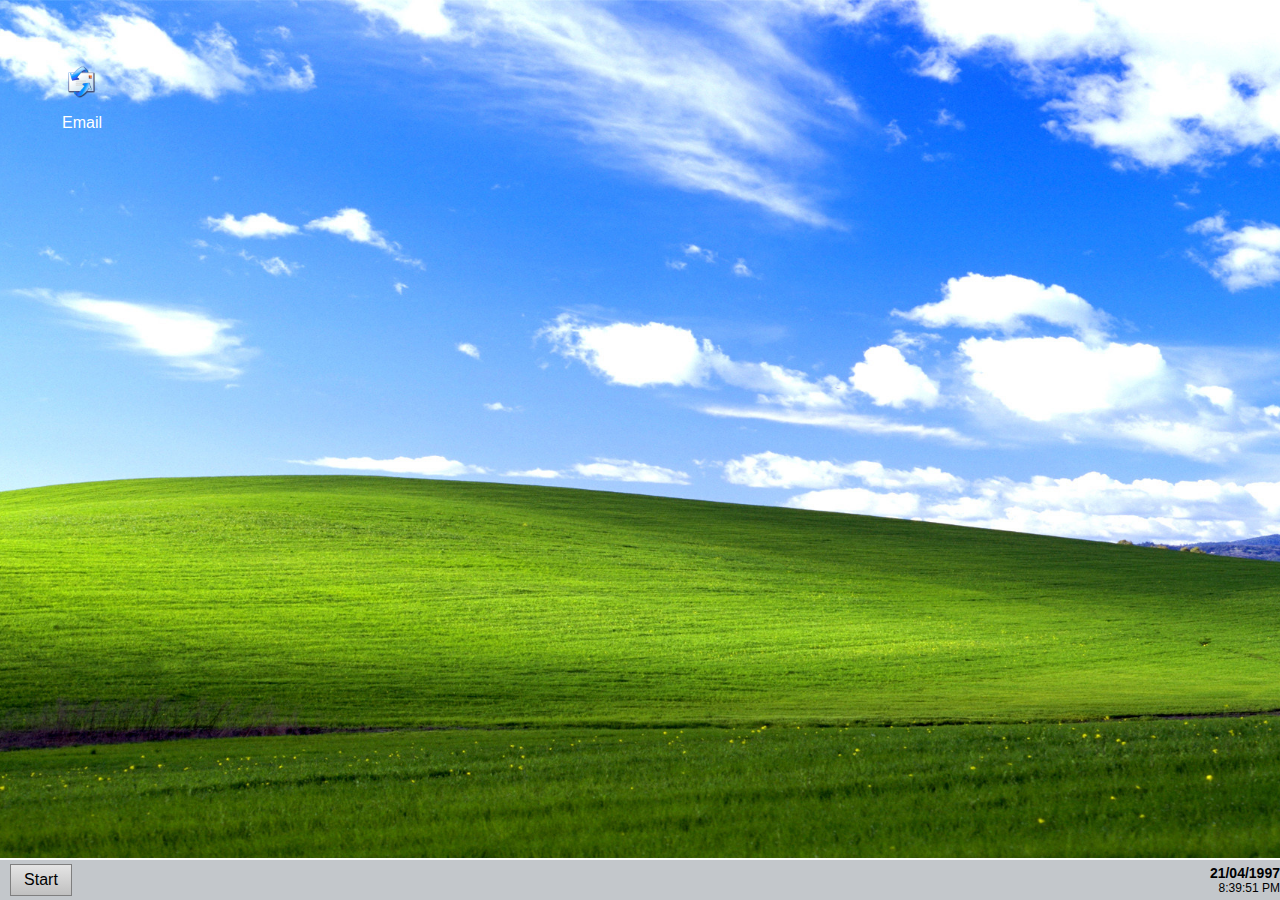
<file: index.html>
<!DOCTYPE html>
<html lang="en">
<head>
    <meta charset="UTF-8">
    <meta name="viewport" content="width=device-width, initial-scale=1.0">
    <title>Windows XP Simulator</title>
    <link rel="stylesheet" href="styles.css">
</head>
<body>
    <div id="taskbar">
        <div id="start-button">Start</div>
        <div id="taskbar-buttons"></div>
        <div id="datetime">
            <div id="date">21/04/1997</div>
            <div id="time"></div>
        </div>
    </div>

    <div id="start-menu">
        <ul>
            <li id="open-email">Email</li>
        </ul>
    </div>

    <div class="desktop-icon" style="top: 50px; left: 50px;">
        <img src="./imagens/email.png" alt="Email Icon">
        <span>Email</span>
    </div>

    <div id="email-window" class="window" style="top: 100px; left: 100px;">
        <div class="window-header">Email Application</div>
        <div class="close-button">X</div>
        <div class="window-body">
            <!-- Abas principais -->
            <div class="main-tabs">
                <div class="main-tab active" data-tab="received">Recebido</div>
                <div class="main-tab" data-tab="sent">Enviado</div>
            </div>

            <!-- Conteúdo de "Recebido" -->
            <div id="received" class="tab-content active">
                <div class="sub-tabs">
                    <div class="sub-tab active" data-sub-tab="1">Recebido 1</div>
                    <div class="sub-tab" data-sub-tab="2">Recebido 2</div>
                    <div class="sub-tab" data-sub-tab="4">Recebido com áudio</div>
                </div>
                <div id="received-1" class="tab-content active">
                    <h3>Envio de Amostras - Composto DV</h3>
                    <p>De: Dr. Daniel Garfield (NEST-0) <br> <br>
                        Para: Dr. Bruno Odie (NEST-3) <br> <br>
                        Data: 14 de abril de 1997 <br> <br>
                        Assunto: Envio de Amostras - Composto DV <br> <br>
                        
                        Prezado Dr. Odie, <br> <br>
                        
                        Conforme solicitado, as amostras do material, foram devidamente preparadas e estão sendo enviadas ao NEST-3 ainda hoje para continuidade na produção da vacina DV. <br> <br>
                        
                        A situação no NEST-0 está sob controle, e o envio será realizado sem maiores contratempos. Para garantir a segurança e o protocolo de confirmação, pedimos que, no próximo e-mail, por favor, nos envie uma resposta com a senha secreta acordada previamente para confirmar o recebimento das criaturas. <br> <br>
                        
                        Aguardamos sua confirmação. <br> <br>
                        
                        Atenciosamente, <br> <br>
                        Dr. Daniel Garfield <br> <br>
                        Líder de Pesquisa - NEST-0</p>
                </div>
                <div id="received-2" class="tab-content">
                    <h3>URGENTE! Precisamos de ajuda IMEDIATA!</h3>
                    <p>De: Dr. Daniel Garfield (NEST-0) <br> <br>
                        Para: Dr. Bruno Odie (NEST-3) <br> <br>
                        Data: 19 de abril de 1997 <br> <br>
                        Assunto: URGENTE! Precisamos de ajuda IMEDIATA! <br> <br>
                        
                        Bruno, <br> <br>
                        
                        A situação aqui é crítica. Houve uma falha nas contenções das criaturas de cristal. Estamos presos no Núcleo Central, com poucos suprimentos. As criaturas estão se aproximando rapidamente e não vai demorar até que cheguem até nós. <br> <br>
                        
                        A equipe está exausta e desesperada. A comunicação está falhando. Perdemos parte dos dados, mas conseguimos salvar parte da pesquisa. A prioridade agora é a nossa sobrevivência. <br> <br>
                        
                        Por favor, precisamos de ajuda IMEDIATA. Não sei quanto tempo conseguiremos resistir antes que tudo se perca. <br> <br>
                        
                        Daniel</p>
                </div>
                <div id="received-4" class="tab-content">
                    <h3>Email com Áudio</h3>
                    <audio controls id="audio-player">
                        <source src="audio.mp3" type="audio/mpeg">
                        Seu navegador não suporta o elemento de áudio.
                    </audio>
                </div>
            </div>

            <!-- Conteúdo de "Enviado" -->
            <div id="sent" class="tab-content">
                <div class="sub-tabs">
                    <div class="sub-tab active" data-sub-tab="1">Enviado 1</div>
                    <div class="sub-tab" data-sub-tab="2">Enviado 2</div>
                </div>
                <div id="sent-1" class="tab-content active">
                    <h3>Atualização sobre Amostras Recebidas</h3>
                    <p>De: Dr. Bruno Odie (NEST-3) <br> <br>
                        Para: Dr. Daniel Garfield (NEST-0) <br> <br>
                        Data: 17 de abril de 1997 <br> <br>
                        Assunto: Atualização sobre Amostras Recebidas <br> <br>
                        
                        Dr. Garfield, <br> <br>
                        
                        Confirmamos o recebimento das amostras enviadas ao NEST-3. No entanto, a produção da vacina DV não está avançando como esperado. A formulação preliminar demonstrou algumas instabilidades durante os testes iniciais, e estamos enfrentando dificuldades em ajustar os parâmetros para garantir a eficácia do composto. <br> <br>
                        
                        A senha secreta para confirmar o recebimento das criaturas de cristal é Carmim. Considerem este e-mail como a confirmação oficial. <br> <br>
                        
                        Estamos trabalhando intensamente para resolver essas questões, mas pode haver atrasos no cronograma. Solicito que fiquem atentos a possíveis novas orientações, à medida que investigamos soluções. <br> <br>
                        
                        Atenciosamente, <br> <br>
                        Dr. Bruno Odie <br> <br>
                        Coordenador de Pesquisa - NEST-3 <br> <br>
                        </p>
                </div>
                <div id="sent-2" class="tab-content">
                    <h3>Equipe Tática Enviada</h3>
                    <p>De: Dr. Bruno Odie (NEST-3) <br> <br>
                        Para: Dr. Daniel Garfield (NEST-0) <br> <br>
                        Data: 21 de abril de 1997 <br> <br>
                        Assunto: Equipe Tática Enviada <br> <br>
                        
                        Dr. Garfield, <br> <br>
                        
                        Recebemos sua mensagem e compreendemos a gravidade da situação. Uma equipe tática foi despachada para o NEST-0, com ordens de neutralizar as criaturas e qualquer outra ameaça presente. <br> <br>
                        
                        Pedimos que permaneçam em local seguro e aguardem a chegada do reforço. Nossa prioridade é garantir a segurança da equipe remanescente e recuperar o material biológico intacto. <br> <br>
                        
                        Atenciosamente, <br> <br>
                        Dr. Bruno Odie <br> <br>
                        Coordenador de Pesquisa - NEST-3</p>
                </div>
                </div>
            </div>
        </div>
    </div>

    <script src="script.js"></script>
</body>
</html>
</file>
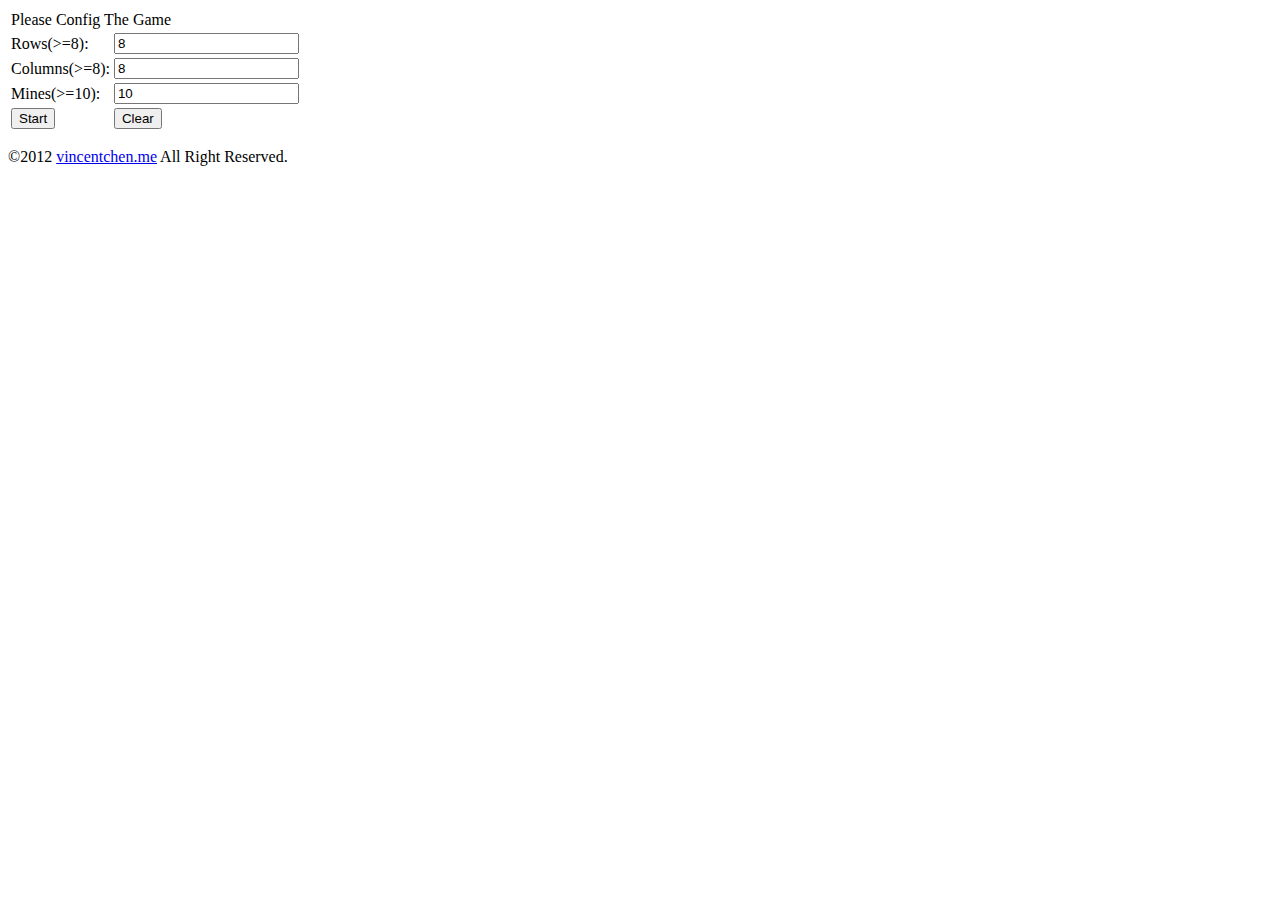
<file: minesweeper-master/index.html>
<?xml version="1.0" encoding="utf-8"?>
<!doctype html public "-//W3C//DTD XHTML 1.0 Transitional//EN" "http://www.w3.org/TR/xhtml1/DTD/xhtml1-transitional.dtd">
<html xmlns="http://www.w3.org/1999/xhtml" xml:lang="en-US">
<head>
	<title>Config the Minesweeper</title>
	<meta http-equiv="Content-Type" content="text/html; charset=utf-8" />
	<meta http-equiv="Content-Language" content="en-US" />
	<meta content="all" name="robots" />
	<meta name="title" content="" />
	<meta name="author" content="VincentChen" />
	<meta name="subject" content="" />
	<meta name="language" content="en-US" />
	<meta name="keywords" content="" />
	<link rel="icon" href="" type="image/x-icon" />
	<link rel="shortcut icon" href="" type="image/x-icon" /> 
	<link rel="stylesheet" href="Mine.Style.css" type="text/css" media="all"  />
	<script language="JavaScript" type="text/javascript">
	<!--
		function CheckConfigAndStart()
		{
			var row = Math.abs(document.frmConfig.row_count.value);
			var col = Math.abs(document.frmConfig.col_count.value);
			var num = Math.abs(document.frmConfig.mine_num.value);
			if(row > 50)
			{
				alert("Too many rows!");
				document.frmConfig.row_count.value = "50";
				return false;
			}
			if(col > 50)
			{
				alert("Too many columns!");
				document.frmConfig.col_count.value = "50";
				return false;
			}
			if(row < 8)
			{
				alert("Too few rows!");
				document.frmConfig.row_count.value = "8";
				return false;
			}
			if(col < 8)
			{
				alert("Too few columns!");
				document.frmConfig.col_count.value = "8";
				return false;
			}
			if(num > (row*col/2))
			{
				alert("Too many mines!");
				document.frmConfig.mine_num.value = "10";
				return false;
			}
			if(num < 8)
			{
				alert("Too few mines!");
				document.frmConfig.mine_num.value = "10";
				return false;
			}
			var urlStr = "Mine.View.html?row=" + row + "\&col=" + col + "\&mine=" + num;
			//document.all.frmConfig.action = urlStr;
			//document.all.frmConfig.submit();
			location.href = urlStr;
			return true;
		}
	//-->
	</script>
</head>
<body>
<form method="post" action="" name="frmConfig">
<table>
<tr>
	<td colspan="2">Please Config The Game</td>
</tr>
<tr>
	<td>Rows(>=8):</td>
	<td><input type="text" name="row_count" value="8" /></td>
</tr>
<tr>
	<td>Columns(>=8):</td>
	<td><input type="text" name="col_count" value="8" /></td>
</tr>
<tr>
	<td>Mines(>=10):</td>
	<td><input type="text" name="mine_num" value="10" /></td>
</tr>
<tr>
	<td><input type="button" value="Start" onclick="return CheckConfigAndStart();" /></td>
	<td><input type="reset" value="Clear" /></td>
</tr>
</table>
</form>
<p>
&copy;2012 <a href="vincentchen.me">vincentchen.me</a> All Right Reserved.
</p>
</body>
</html>
</file>
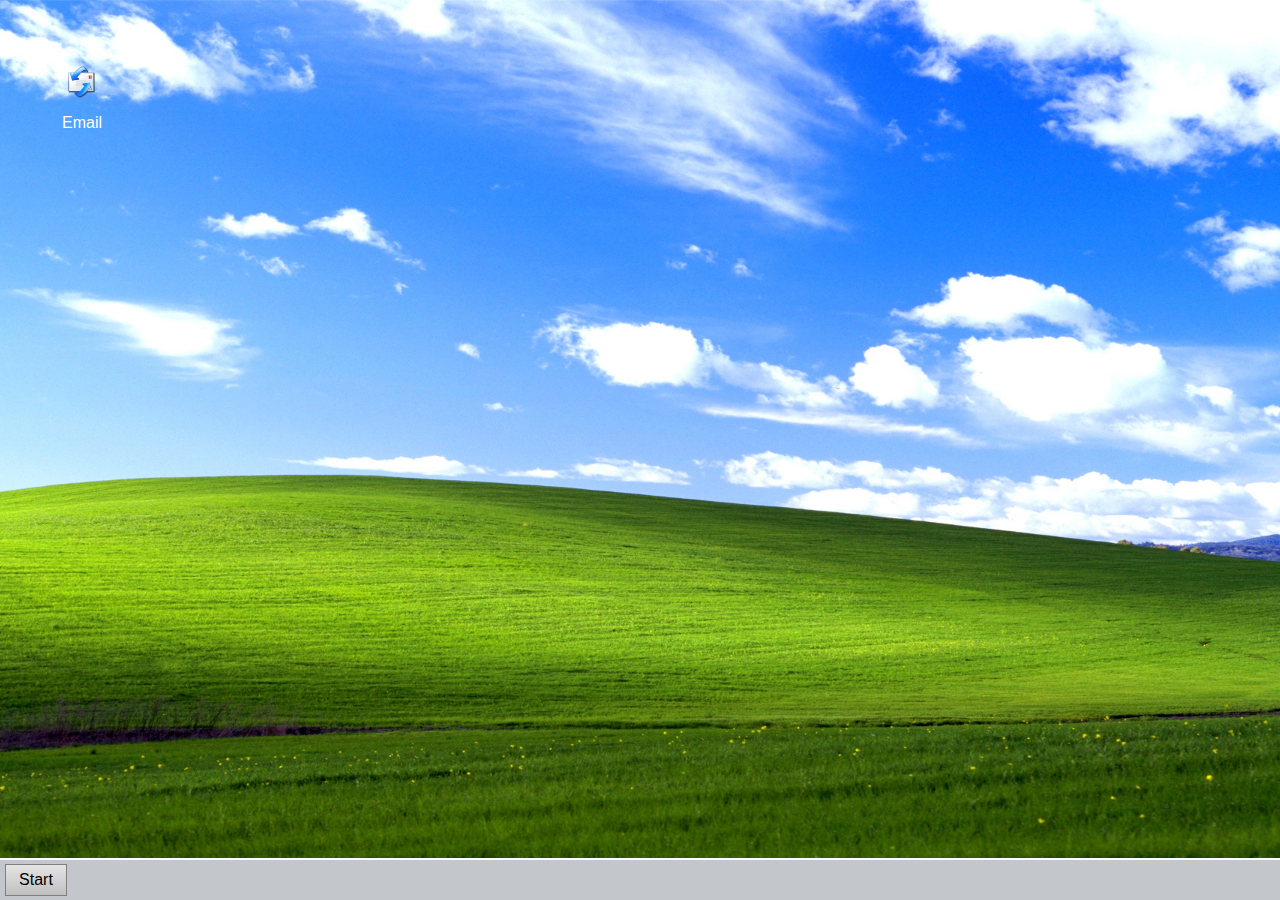
<file: indexAntigo.html>
<!DOCTYPE html>
<html lang="en">
<head>
    <meta charset="UTF-8">
    <meta name="viewport" content="width=device-width, initial-scale=1.0">
    <title>Windows XP Simulator</title>
    <style>
        body {
            margin: 0;
            font-family: Arial, sans-serif;
            background: url('./imagens/wallpaper.jpeg') no-repeat center center fixed;
            background-size: cover;
            overflow: hidden;
        }

        /* Barra de Tarefas */
        #taskbar {
            position: fixed;
            bottom: 0;
            width: 100%;
            height: 40px;
            background: #c3c7cb;
            border-top: 2px solid #fff;
            display: flex;
            align-items: center;
        }

        #start-button {
            background: linear-gradient(to bottom, #e4e4e4, #c0c0c0);
            border: 1px solid #7f7f7f;
            height: 30px;
            width: 60px;
            margin-left: 5px;
            display: flex;
            align-items: center;
            justify-content: center;
            cursor: pointer;
        }

        #start-button:hover {
            background: linear-gradient(to bottom, #d0d0d0, #a8a8a8);
        }

        #start-menu {
            position: absolute;
            bottom: 40px;
            left: 5px;
            width: 200px;
            background: #e4e4e4;
            border: 1px solid #7f7f7f;
            display: none;
            z-index: 1000;
        }

        #start-menu ul {
            list-style: none;
            margin: 0;
            padding: 0;
        }

        #start-menu ul li {
            padding: 10px;
            cursor: pointer;
        }

        #start-menu ul li:hover {
            background: #d0d0d0;
        }

        /* Ícones */
        .desktop-icon {
            position: absolute;
            display: flex;
            flex-direction: column;
            align-items: center;
            color: #fff;
            cursor: pointer;
        }

        .desktop-icon img {
            width: 64px;
            height: 64px;
        }

        /* Janelas */
        .window {
            position: absolute;
            width: 500px;
            height: 400px;
            background: #fff;
            border: 2px solid #7f7f7f;
            box-shadow: 5px 5px 15px rgba(0, 0, 0, 0.5);
            z-index: 10;
            display: none;
            resize: both;
            overflow: hidden;
        }

        .window-header {
            background: #0078d4;
            color: #fff;
            padding: 5px;
            cursor: move;
        }

        .window-body {
            padding: 10px;
            height: calc(100% - 40px);
            overflow: auto;
        }

        .close-button {
            position: absolute;
            top: 5px;
            right: 5px;
            width: 20px;
            height: 20px;
            background: red;
            color: white;
            text-align: center;
            cursor: pointer;
        }

        /* Botões na Barra de Tarefas */
        .taskbar-button {
            background: #e4e4e4;
            border: 1px solid #7f7f7f;
            height: 30px;
            margin-left: 5px;
            padding: 0 10px;
            display: flex;
            align-items: center;
            cursor: pointer;
        }

        .taskbar-button:hover {
            background: #d0d0d0;
        }

        /* Abas de Email */
        .email-tabs {
            display: flex;
            border-bottom: 1px solid #7f7f7f;
            padding-bottom: 5px;
        }

        .email-tab {
            padding: 5px 10px;
            background: #e4e4e4;
            border: 1px solid #7f7f7f;
            cursor: pointer;
            margin-right: 5px;
        }

        .email-tab.active {
            background: #fff;
            border-bottom: none;
        }

        .email-content {
            display: none;
        }

        .email-content.active {
            display: block;
        }
    </style>
</head>
<body>
    <div id="taskbar">
        <div id="start-button">Start</div>
        <div id="taskbar-buttons"></div>
    </div>

    <div id="start-menu">
        <ul>
            <li id="open-email">Email</li>
        </ul>
    </div>

    <div class="desktop-icon" style="top: 50px; left: 50px;">
        <img src="./imagens/email.png" alt="Email Icon">
        <span>Email</span>
    </div>

    <div id="email-window" class="window" style="top: 100px; left: 100px;">
        <div class="window-header">Email Application</div>
        <div class="close-button">X</div>
        <div class="window-body">
            <div class="email-tabs">
                <div class="email-tab active" data-email="1">Email 1</div>
                <div class="email-tab" data-email="2">Email 2</div>
                <div class="email-tab" data-email="3">Email 3</div>
            </div>
            <div id="email-1" class="email-content active">
                <h3>Assunto: Bem-vindo!</h3>
                <p>Olá! Este é o seu primeiro email.</p>
            </div>
            <div id="email-2" class="email-content">
                <h3>Assunto: Atualização do Sistema</h3>
                <p>Não esqueça de atualizar o sistema para a versão mais recente.</p>
            </div>
            <div id="email-3" class="email-content">
                <h3>Assunto: Reunião</h3>
                <p>A reunião será realizada amanhã às 14h.</p>
            </div>
        </div>
    </div>

    <script>
        const startButton = document.getElementById('start-button');
        const startMenu = document.getElementById('start-menu');
        const emailIcon = document.querySelector('.desktop-icon');
        const emailWindow = document.getElementById('email-window');
        const closeButton = emailWindow.querySelector('.close-button');
        const taskbarButtons = document.getElementById('taskbar-buttons');

        // Menu Iniciar
        startButton.addEventListener('click', () => {
            startMenu.style.display = startMenu.style.display === 'block' ? 'none' : 'block';
        });

        // Abrir janela de email pelo menu iniciar
        document.getElementById('open-email').addEventListener('click', () => {
            openWindow(emailWindow, 'Email');
        });

        // Abrir janela de email pelo ícone na área de trabalho
        emailIcon.addEventListener('click', () => {
            openWindow(emailWindow, 'Email');
        });

        // Fechar janela de email
        closeButton.addEventListener('click', () => {
            closeWindow(emailWindow);
        });

        // Abrir uma janela e criar botão na barra de tarefas
        function openWindow(windowElement, title) {
            windowElement.style.display = 'block';

            // Verificar se o botão na barra de tarefas já existe
            let existingButton = document.querySelector(`.taskbar-button[data-window="${windowElement.id}"]`);
            if (!existingButton) {
                const button = document.createElement('div');
                button.classList.add('taskbar-button');
                button.dataset.window = windowElement.id;
                button.textContent = title;
                button.addEventListener('click', () => {
                    if (windowElement.style.display === 'block') {
                        windowElement.style.display = 'none';
                    } else {
                        windowElement.style.display = 'block';
                    }
                });
                taskbarButtons.appendChild(button);
            }
        }

        // Fechar janela e remover botão da barra de tarefas
        function closeWindow(windowElement) {
            windowElement.style.display = 'none';
            const taskbarButton = document.querySelector(`.taskbar-button[data-window="${windowElement.id}"]`);
            if (taskbarButton) {
                taskbarButtons.removeChild(taskbarButton);
            }
        }

        // Arrastar janelas
        let isDragging = false;
        let offsetX, offsetY;

        emailWindow.querySelector('.window-header').addEventListener('mousedown', (e) => {
            isDragging = true;
            offsetX = e.clientX - emailWindow.offsetLeft;
            offsetY = e.clientY - emailWindow.offsetTop;
        });

        document.addEventListener('mousemove', (e) => {
            if (isDragging) {
                emailWindow.style.left = `${e.clientX - offsetX}px`;
                emailWindow.style.top = `${e.clientY - offsetY}px`;
            }
        });

        document.addEventListener('mouseup', () => {
            isDragging = false;
        });

        // Abas de email
        const tabs = document.querySelectorAll('.email-tab');
        const contents = document.querySelectorAll('.email-content');

        tabs.forEach(tab => {
            tab.addEventListener('click', () => {
                tabs.forEach(t => t.classList.remove('active'));
                contents.forEach(c => c.classList.remove('active'));

                tab.classList.add('active');
                document.getElementById(`email-${tab.dataset.email}`).classList.add('active');
            });
        });
    </script>
</body>
</html>
</file>
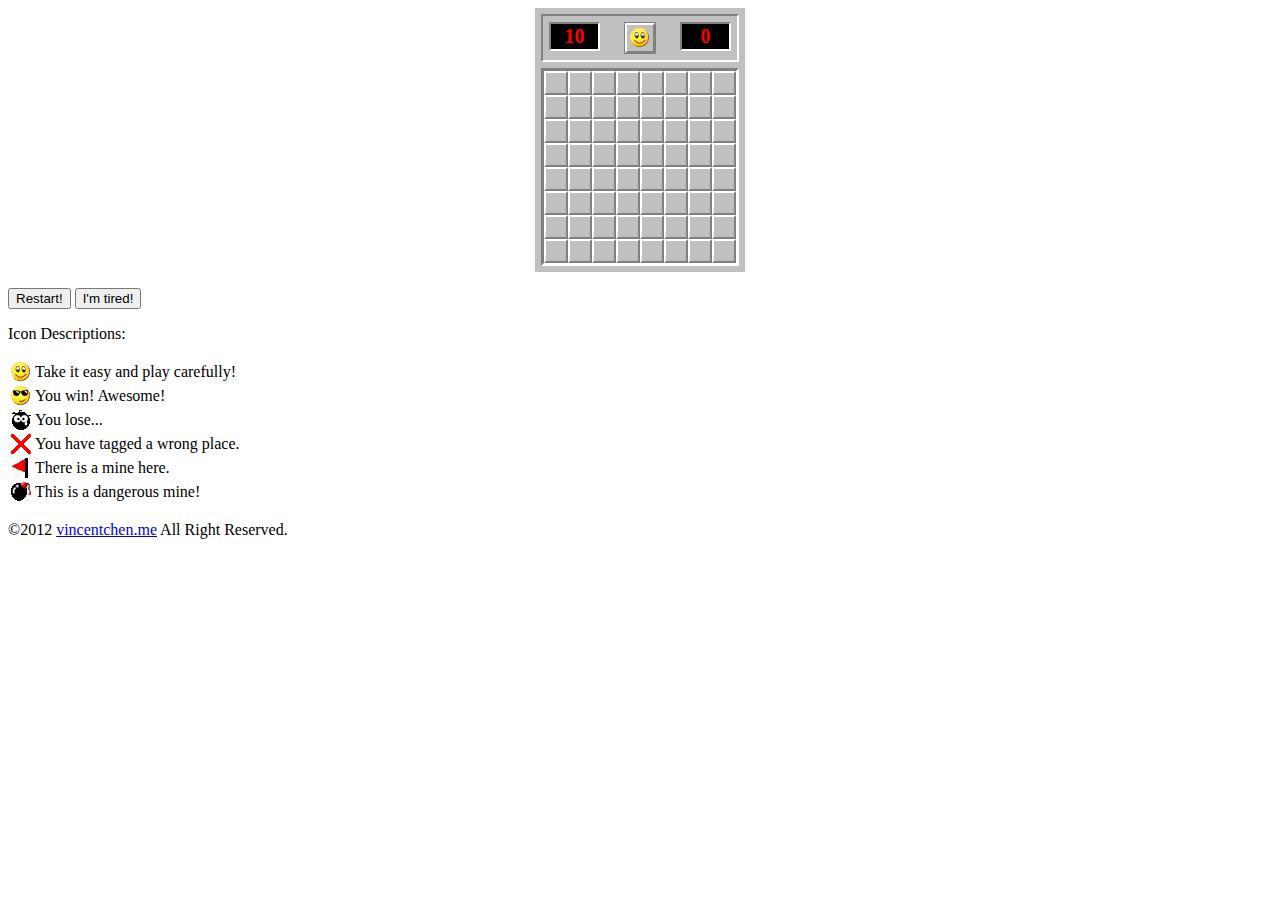
<file: minesweeper-master/Mine.View.html>
<?xml version="1.0" encoding="utf-8"?>
<!doctype html public "-//W3C//DTD XHTML 1.0 Transitional//EN" "http://www.w3.org/TR/xhtml1/DTD/xhtml1-transitional.dtd">
<html xmlns="http://www.w3.org/1999/xhtml" xml:lang="en-US">
<head>
	<title>Minesweeper</title>
	<meta http-equiv="Content-Type" content="text/html; charset=utf-8" />
	<meta http-equiv="Content-Language" content="en-US" />
	<meta content="all" name="robots" />
	<meta name="title" content="" />
	<meta name="author" content="VincentChen" />
	<meta name="subject" content="" />
	<meta name="language" content="en-US" />
	<meta name="keywords" content="" />
	<link rel="icon" href="" type="image/x-icon" />
	<link rel="shortcut icon" href="" type="image/x-icon" /> 
	<link rel="stylesheet" href="Mine.Style.css" type="text/css" media="all"  />
	<script language="JavaScript" type="text/javascript" src="Mine.Code.js"></script>
</head>
<body>
<div id="playground">
</div>
<script language="JavaScript" type="text/javascript">
<!--
	var the_row = 8,the_col = 8,the_mine = 10;
	var num_arr;
	var queryStr = document.location.search;
	//var pat = /^\?{1}row=(\d+)\&{1}col=(\d+)\&{1}mine=(\d+)$/ig;
	//regx to match the entire query string
	var pat = /\d+/ig;
	num_arr = queryStr.match(pat);
	if(num_arr != null)
	{
		the_row = num_arr[0];
		the_col = num_arr[1];
		the_mine = num_arr[2];	
	}
	startMinesweeper(the_row,the_col,the_mine);
	
	function closeWindow()
	{
		window.open('', '_self', ''); //bug fix for Chrome
		window.close();
	}
//-->
</script>
<p>
<input type="button" value="Restart!" onclick="location.href='index.html';" />
<input type="button" value="I'm tired!" onclick="javascript:closeWindow();" />
</p>
<p>
Icon Descriptions:
</p>
<table>
<tr>
	<td><img src="images/smile.gif" border="0"></td>
	<td>Take it easy and play carefully!</td>
</tr>
<tr>
	<td><img src="images/win.gif" border="0"></td>
	<td>You win! Awesome!</td>
</tr>
<tr>
	<td><img src="images/blast.gif" border="0"></td>
	<td>You lose...</td>
</tr>
<tr>
	<td><img src="images/error.gif" border="0"></td>
	<td>You have tagged a wrong place.</td>
</tr>
<tr>
	<td><img src="images/flag.gif" border="0"></td>
	<td>There is a mine here.</td>
</tr>
<tr>
	<td><img src="images/bomb.gif" border="0"></td>
	<td>This is a dangerous mine!</td>
</tr>
</table>
<p>
&copy;2012 <a href="http://vincentchen.me">vincentchen.me</a> All Right Reserved.
</p>
</body>
</html>
</file>
<file: styles.css>
body {
    margin: 0;
    font-family: Arial, sans-serif;
    background: url('./imagens/wallpaper.jpeg') no-repeat center center fixed;
    background-size: cover;
    overflow: hidden;
}

/* Barra de Tarefas */
#taskbar {
    position: fixed;
    bottom: 0;
    width: 100%;
    height: 40px;
    background: #c3c7cb;
    border-top: 2px solid #fff;
    display: flex;
    align-items: center;
    justify-content: space-between;
    padding: 0 10px;
}

#start-button {
    background: linear-gradient(to bottom, #e4e4e4, #c0c0c0);
    border: 1px solid #7f7f7f;
    height: 30px;
    width: 60px;
    display: flex;
    align-items: center;
    justify-content: center;
    cursor: pointer;
}

#start-button:hover {
    background: linear-gradient(to bottom, #d0d0d0, #a8a8a8);
}

#start-menu {
    position: absolute;
    bottom: 40px;
    left: 5px;
    width: 200px;
    background: #e4e4e4;
    border: 1px solid #7f7f7f;
    display: none;
    z-index: 1000;
}

#start-menu ul {
    list-style: none;
    margin: 0;
    padding: 0;
}

#start-menu ul li {
    padding: 10px;
    cursor: pointer;
}

#start-menu ul li:hover {
    background: #d0d0d0;
}

/* Ícones */
.desktop-icon {
    position: absolute;
    display: flex;
    flex-direction: column;
    align-items: center;
    color: #fff;
    cursor: pointer;
}

.desktop-icon img {
    width: 64px;
    height: 64px;
}

/* Janelas */
.window {
    position: absolute;
    width: 500px;
    height: 400px;
    background: #fff;
    border: 2px solid #7f7f7f;
    box-shadow: 5px 5px 15px rgba(0, 0, 0, 0.5);
    z-index: 10;
    display: none;
    resize: both;
    overflow: hidden;
}

.window-header {
    background: #0078d4;
    color: #fff;
    padding: 5px;
    cursor: move;
}

.window-body {
    padding: 10px;
    height: calc(100% - 40px);
    overflow: auto;
}

.close-button {
    position: absolute;
    top: 5px;
    right: 5px;
    width: 20px;
    height: 20px;
    background: red;
    color: white;
    text-align: center;
    cursor: pointer;
}

/* Adicionando barra de rolagem */
.window-body {
    overflow-y: auto;
}

/* Estilo das abas principais e secundárias */
.main-tabs {
    display: flex;
    background: #f0f0f0;
    border-bottom: 1px solid #ccc;
}

.main-tab {
    padding: 10px;
    cursor: pointer;
    flex: 1;
    text-align: center;
}

.main-tab:hover {
    background: #ddd;
}

.main-tab.active {
    background: #ccc;
}

.sub-tabs {
    display: flex;
    background: #f0f0f0;
    border-bottom: 1px solid #ccc;
    margin-top: 10px;
}

.sub-tab {
    padding: 8px;
    cursor: pointer;
    flex: 1;
    text-align: center;
}

.sub-tab:hover {
    background: #ddd;
}

.sub-tab.active {
    background: #ccc;
}

.tab-content {
    display: none;
}

.tab-content.active {
    display: block;
}

/* Estilização do DateTime */
#datetime {
    display: flex;
    flex-direction: column;
    align-items: flex-end;
    color: #000;
    font-size: 14px;
    margin-right: 10px;
}

#date {
    font-weight: bold;
}

#time {
    font-size: 12px;
}
</file>
<file: minesweeper-master/Mine.Style.css>
.button_up{
	text-align: center;
	vertical-align: middle;
	cursor: default;
	padding: 1px;
	margin: 0px;
	border-left: 2px solid white;
	border-top: 2px solid white;
	border-right: 2px solid #808080;
	border-bottom: 2px solid #808080;
	background-color: #c0c0c0;
	font-size: 15px;
	/*outline: 1px solid #808080;*/
}

.button_down{
	text-align: center;
	vertical-align: middle;
	cursor: default;
	padding-left: 2px;
	padding-top: 2px;
	padding-bottom: 0px;
	padding-right: 0px;
	margin: 0px;
	border-left: 2px solid #808080;
	border-top: 2px solid #808080;
	border-right: 2px solid #c0c0c0;
	border-bottom: 2px solid #c0c0c0;
	background-color: #c0c0c0;
	font-size: 15px;
	/*outline: 1px solid #808080;*/
}

.img_button_up{
	text-align: center;
	vertical-align: middle;
	cursor: default;
	padding: 1px;
	margin: 0px;
	border-left: 2px solid white;
	border-top: 2px solid white;
	border-right: 2px solid #808080;
	border-bottom: 2px solid #808080;
	background-color: #c0c0c0;
	font-size: 1px;
	/*outline: 1px solid #808080;*/
}

.img_button_down{
	text-align: center;
	vertical-align: middle;
	cursor: default;
	padding: 1px;
	margin: 0px;
	border-left: 2px solid #808080;
	border-top: 2px solid #808080;
	border-right: 2px solid #c0c0c0;
	border-bottom: 2px solid #c0c0c0;
	background-color: #c0c0c0;
	font-size: 1px;
	/*outline: 1px solid #808080;*/
}

.container_border{
	padding: 0px;
	margin: 0px;
	border: 1px solid #808080;
}

/*Main table which content the bar and the MainFrame*/
.main_table{
	padding: 0px;
	margin: 0px;
	border-collapse: collapse;
}

.main_table td{
	margin: 0px;
	padding: 0px;
	font-weight: bold;
	border: 6px solid #c0c0c0;
}

.panle_down_table{
	margin: 0px;
	padding: 3px;
	background: #c0c0c0;
	border-top: 2px solid #808080;
	border-left: 2px solid #808080;
	border-bottom: 2px solid white;
	border-right: 2px solid white;
}

.function_bar_table{
	margin: 0px;
	padding: 0px;
	border-collapse: collapse;
}

/*div edition of main frame*/
.main_container{
	margin-right: auto;
	margin-left: auto;
	margin-top: 0px;
	margin-bottom: 0px;
	padding: 0px;
	border-left: 6px solid #c0c0c0;
	border-top: 6px solid #c0c0c0;
	border-right: 6px solid #c0c0c0;
	border-bottom: 6px solid #c0c0c0;
}

.function_bar_div{
	margin: 0px;
	padding: 0px;
	border-top: 0px;
	border-left:0px;
	border-right:0px;
	border-bottom: 6px solid #c0c0c0;
}

.main_frame_div{
	margin: 0px;
	padding: 0px;
	border: 0px;
}

.panle_down_div{
	text-align: center;
	margin: 0px;
	padding: 6px;
	background: #c0c0c0;
	border-top: 2px solid #808080;
	border-left: 2px solid #808080;
	border-bottom: 2px solid white;
	border-right: 2px solid white;
}

.function_left_div{
	text-align: center;
	width: 45px;
	margin: 0px;
	padding: 1px;
	border-left: 2px solid #808080;
	border-top: 2px solid #808080;
	border-bottom: 2px solid white;
	border-right: 2px solid white;
	float: left;
	background: black;
	color: red;
	font-weight: bold;
	font-size: 15pt;
	font-family: 'haettenschweiler';
}

.function_right_div{
	text-align: center;
	width: 45px;
	margin: 0px;
	padding: 1px;
	border-left: 2px solid #808080;
	border-top: 2px solid #808080;
	border-bottom: 2px solid white;
	border-right: 2px solid white;
	float: right;
	background: black;
	color: red;
	font-weight: bold;
	font-size: 15pt;
	font-family: 'haettenschweiler';
}

.function_mid_div{
	width: 32px;
	margin: auto;
	padding: 0px;
}

.mine_area_table{
	margin: 0px;
	padding: 0px;
	border-collapse: collapse;
}

.mine_area_table tr td{
	margin: 0px;
	padding: 0px;
}

.panle_down_nopadding_div{
	text-align: left;
	margin: 0px;
	padding: 0px;
	background: #c0c0c0;
	border-top: 3px solid #808080;
	border-left: 3px solid #808080;
	border-bottom: 3px solid white;
	border-right: 3px solid white;
}

.mine_up{
	text-align: center;
	vertical-align: middle;
	cursor: default;
	padding: 1px;
	margin: 0px;
	border-left: 2px solid white;
	border-top: 2px solid white;
	border-right: 2px solid #808080;
	border-bottom: 2px solid #808080;
	background-color: #c0c0c0;
	color: #000000;
	font-size: 15px;
	font-weight: bold;
	/*outline: 1px solid #808080;*/
}

.mine_down{
	text-align: center;
	vertical-align: middle;
	cursor: default;
	padding: 1px;
	margin: 0px;
	border-left: 2px solid #c0c0c0;
	border-top: 2px solid #808080;
	border-right: 2px solid #808080;
	border-bottom: 2px solid #c0c0c0;
	background-color: #c0c0c0;
	font-size: 15px;
	font-weight: bold;
}

.mine_down_1{
	text-align: center;
	vertical-align: middle;
	cursor: default;
	padding: 1px;
	margin: 0px;
	border-left: 2px solid #c0c0c0;
	border-top: 2px solid #808080;
	border-right: 2px solid #808080;
	border-bottom: 2px solid #c0c0c0;
	background-color: #c0c0c0;
	color: #0000ff;
	font-size: 15px;
	font-weight: bold;
}

.mine_down_2{
	text-align: center;
	vertical-align: middle;
	cursor: default;
	padding: 1px;
	margin: 0px;
	border-left: 2px solid #c0c0c0;
	border-top: 2px solid #808080;
	border-right: 2px solid #808080;
	border-bottom: 2px solid #c0c0c0;
	background-color: #c0c0c0;
	color: #008000;
	font-size: 15px;
	font-weight: bold;
}

.mine_down_3{
	text-align: center;
	vertical-align: middle;
	cursor: default;
	padding: 1px;
	margin: 0px;
	border-left: 2px solid #c0c0c0;
	border-top: 2px solid #808080;
	border-right: 2px solid #808080;
	border-bottom: 2px solid #c0c0c0;
	background-color: #c0c0c0;
	color: #ff0000;
	font-size: 15px;
	font-weight: bold;
}

.mine_down_4{
	text-align: center;
	vertical-align: middle;
	cursor: default;
	padding: 1px;
	margin: 0px;
	border-left: 2px solid #c0c0c0;
	border-top: 2px solid #808080;
	border-right: 2px solid #808080;
	border-bottom: 2px solid #c0c0c0;
	background-color: #c0c0c0;
	color: #000080;
	font-size: 15px;
	font-weight: bold;
}

.mine_down_5{
	text-align: center;
	vertical-align: middle;
	cursor: default;
	padding: 1px;
	margin: 0px;
	border-left: 2px solid #c0c0c0;
	border-top: 2px solid #808080;
	border-right: 2px solid #808080;
	border-bottom: 2px solid #c0c0c0;
	background-color: #c0c0c0;
	color: #800000;
	font-size: 15px;
	font-weight: bold;
}

.mine_down_6{
	text-align: center;
	vertical-align: middle;
	cursor: default;
	padding: 1px;
	margin: 0px;
	border-left: 2px solid #c0c0c0;
	border-top: 2px solid #808080;
	border-right: 2px solid #808080;
	border-bottom: 2px solid #c0c0c0;
	background-color: #c0c0c0;
	color: #008080;
	font-size: 15px;
	font-weight: bold;
}

.mine_down_7{
	text-align: center;
	vertical-align: middle;
	cursor: default;
	padding: 1px;
	margin: 0px;
	border-left: 2px solid #c0c0c0;
	border-top: 2px solid #808080;
	border-right: 2px solid #808080;
	border-bottom: 2px solid #c0c0c0;
	background-color: #c0c0c0;
	color: #00ff00;
	font-size: 15px;
	font-weight: bold;
}

.mine_down_8{
	text-align: center;
	vertical-align: middle;
	cursor: default;
	padding: 1px;
	margin: 0px;
	border-left: 2px solid #c0c0c0;
	border-top: 2px solid #808080;
	border-right: 2px solid #808080;
	border-bottom: 2px solid #c0c0c0;
	background-color: #c0c0c0;
	color: #ffff00;
	font-size: 15px;
	font-weight: bold;
}

.mine_down_bomb_blast{
	text-align: center;
	vertical-align: middle;
	cursor: default;
	padding: 1px;
	margin: 0px;
	border-left: 2px solid #c0c0c0;
	border-top: 2px solid #808080;
	border-right: 2px solid #808080;
	border-bottom: 2px solid #c0c0c0;
	background-color: red;
	color: red;
	font-size: 1px;
	font-weight: bold;
}

.mine_down_bomb{
	text-align: center;
	vertical-align: middle;
	cursor: default;
	padding: 1px;
	margin: 0px;
	border-left: 2px solid #c0c0c0;
	border-top: 2px solid #808080;
	border-right: 2px solid #808080;
	border-bottom: 2px solid #c0c0c0;
	background-color: #c0c0c0;
	color: #c0c0c0;
	font-size: 1px;
	font-weight: bold;
}
</file>
